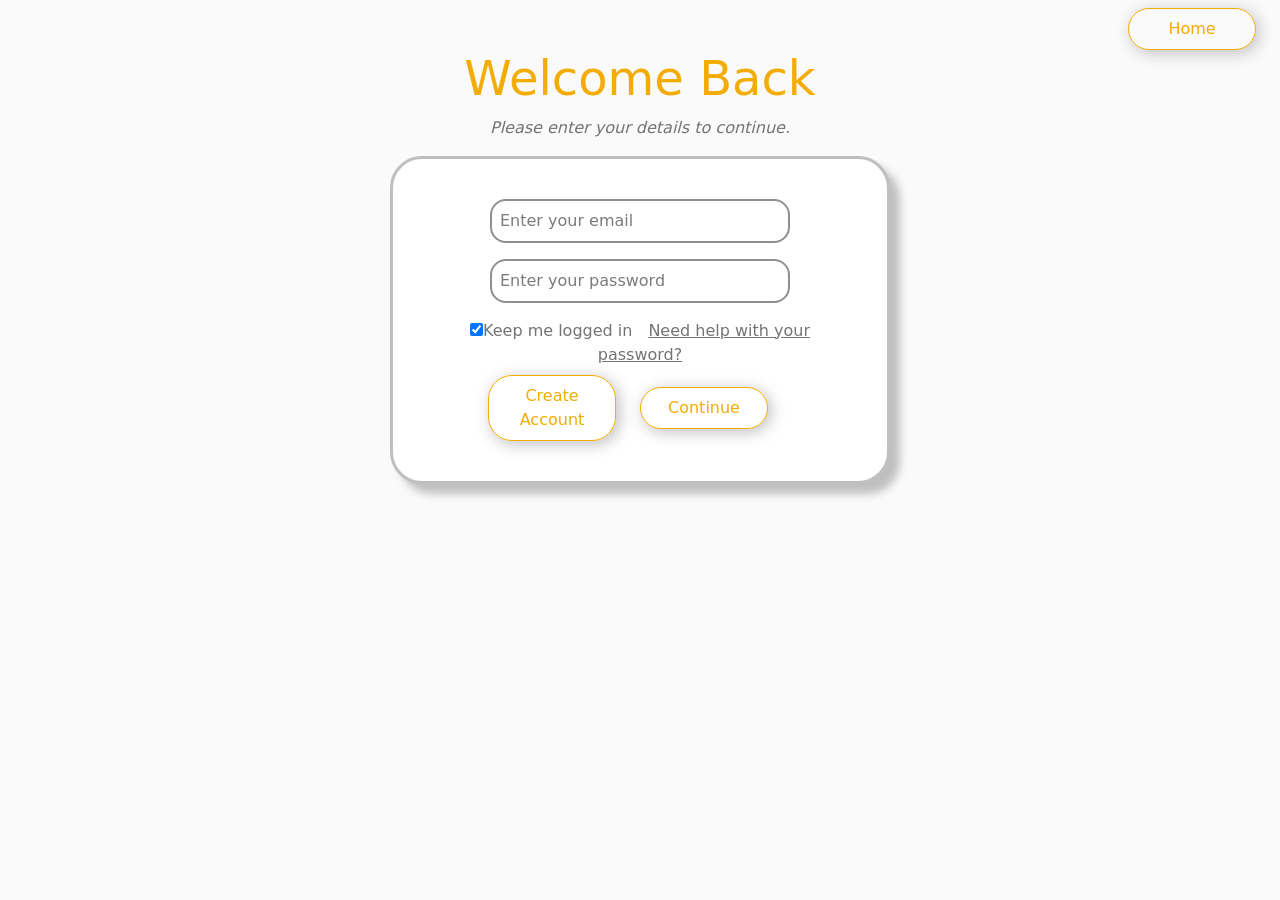
<file: index.html>
<!DOCTYPE html>
<html lang="en">
  <head>
    <meta charset="UTF-8" />
    <meta name="viewport" content="width=device-width, initial-scale=1.0" />
    <link
    href="https://cdn.jsdelivr.net/npm/bootstrap@5.3.3/dist/css/bootstrap.min.css"
    rel="stylesheet"
    integrity="sha384-QWTKZyjpPEjISv5WaRU9OFeRpok6YctnYmDr5pNlyT2bRjXh0JMhjY6hW+ALEwIH"
    crossorigin="anonymous"
  />
  <link rel="stylesheet" href="src/styles/tokens.css" />
  <link rel="stylesheet" href="src/styles/components.css">
  <link rel="stylesheet" href="src/styles/login.css">
  
    <title>Login Page</title>
  </head>

  <body>
    

    <script type="module" src="./src/scripts/utils/ui.js"></script>
    <script type="module" src="./src/scripts/main.js"></script>
  </body>
</html>
</file>
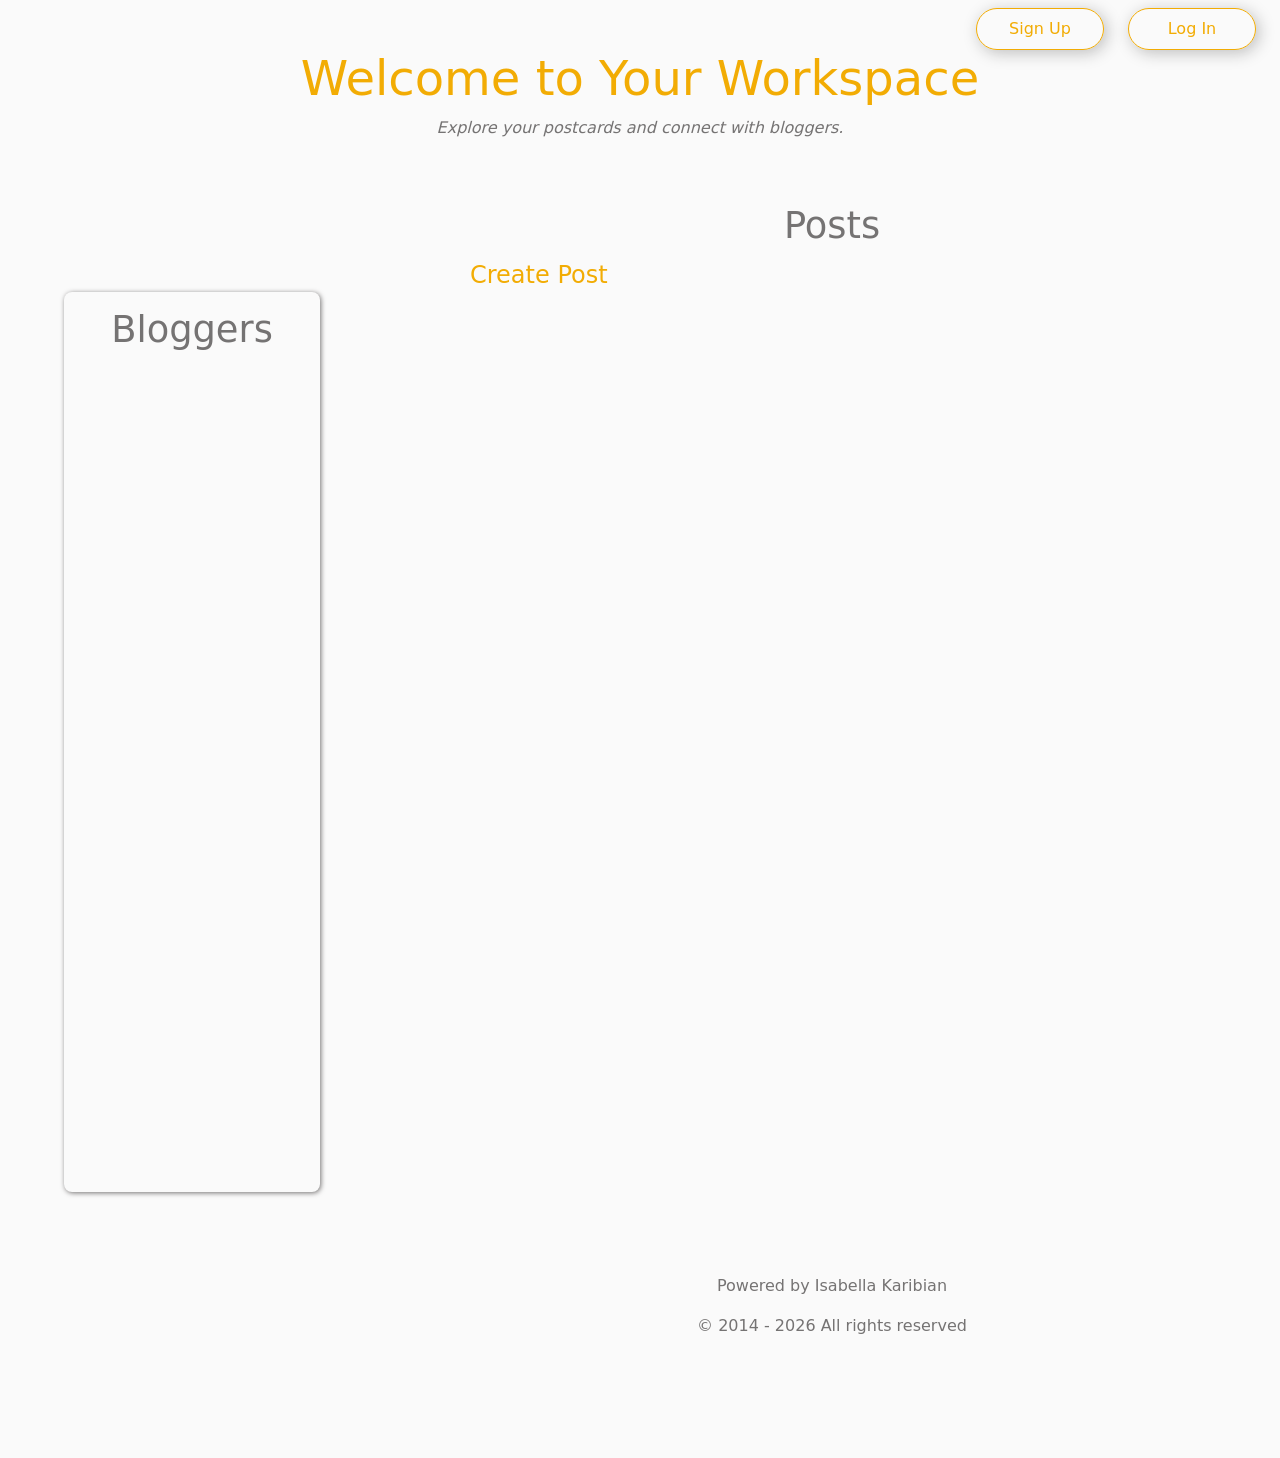
<file: home.html>
<!DOCTYPE html>
<html lang="en">
  <head>
    <meta charset="UTF-8" />
    <meta name="viewport" content="width=device-width, initial-scale=1.0" />

    <link
      href="https://cdn.jsdelivr.net/npm/bootstrap@5.3.3/dist/css/bootstrap.min.css"
      rel="stylesheet"
      crossorigin="anonymous"
    />
    <link rel="stylesheet" href="src/styles/tokens.css" />
    <link rel="stylesheet" href="src/styles/components.css" />
    <link rel="stylesheet" href="src/styles/home.css" />
    <title>Home Page</title>
  </head>
 

  <body>
    <script type="module" src="./src/scripts/apis/api.js"></script>
    <script type="module" src="./src/scripts/utils/is-user-login.js"></script>
    <script type="module" src="./src/scripts/home.js"></script>
    <script type="module" src="./src/scripts/utils/ui.js"></script>

  </body>
</html>
</file>
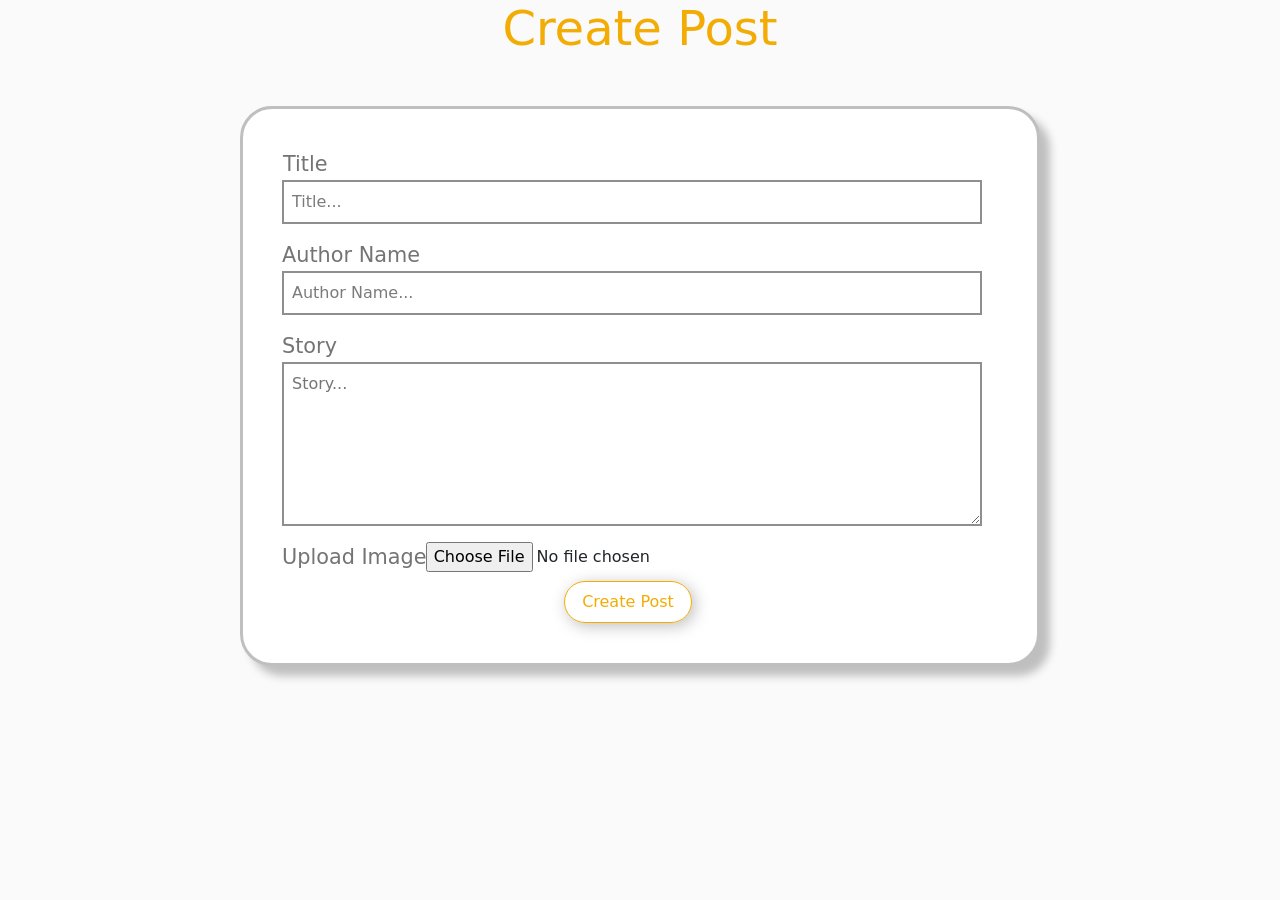
<file: new-post.html>
<!DOCTYPE html>
<html lang="en">
  <head>
    <meta charset="UTF-8" />
    <meta name="viewport" content="width=device-width, initial-scale=1.0" />
    <link
    href="https://cdn.jsdelivr.net/npm/bootstrap@5.3.3/dist/css/bootstrap.min.css"
    rel="stylesheet"
    integrity="sha384-QWTKZyjpPEjISv5WaRU9OFeRpok6YctnYmDr5pNlyT2bRjXh0JMhjY6hW+ALEwIH"
    crossorigin="anonymous"
  />
  <link rel="stylesheet" href="src/styles/tokens.css" />
  <link rel="stylesheet" href="src/styles/components.css">
  <link rel="stylesheet" href="src/styles/new-post.css">
    <title>New Post Page</title>
  </head>

  <body>
   

    <script type="module" src="./src/scripts/utils/ui.js"></script>
    <script type="module" src="./src/scripts/apis/api.js"></script>
    <script type="module" src="./src/scripts/post.js"></script>

  </body>
</html>
</file>
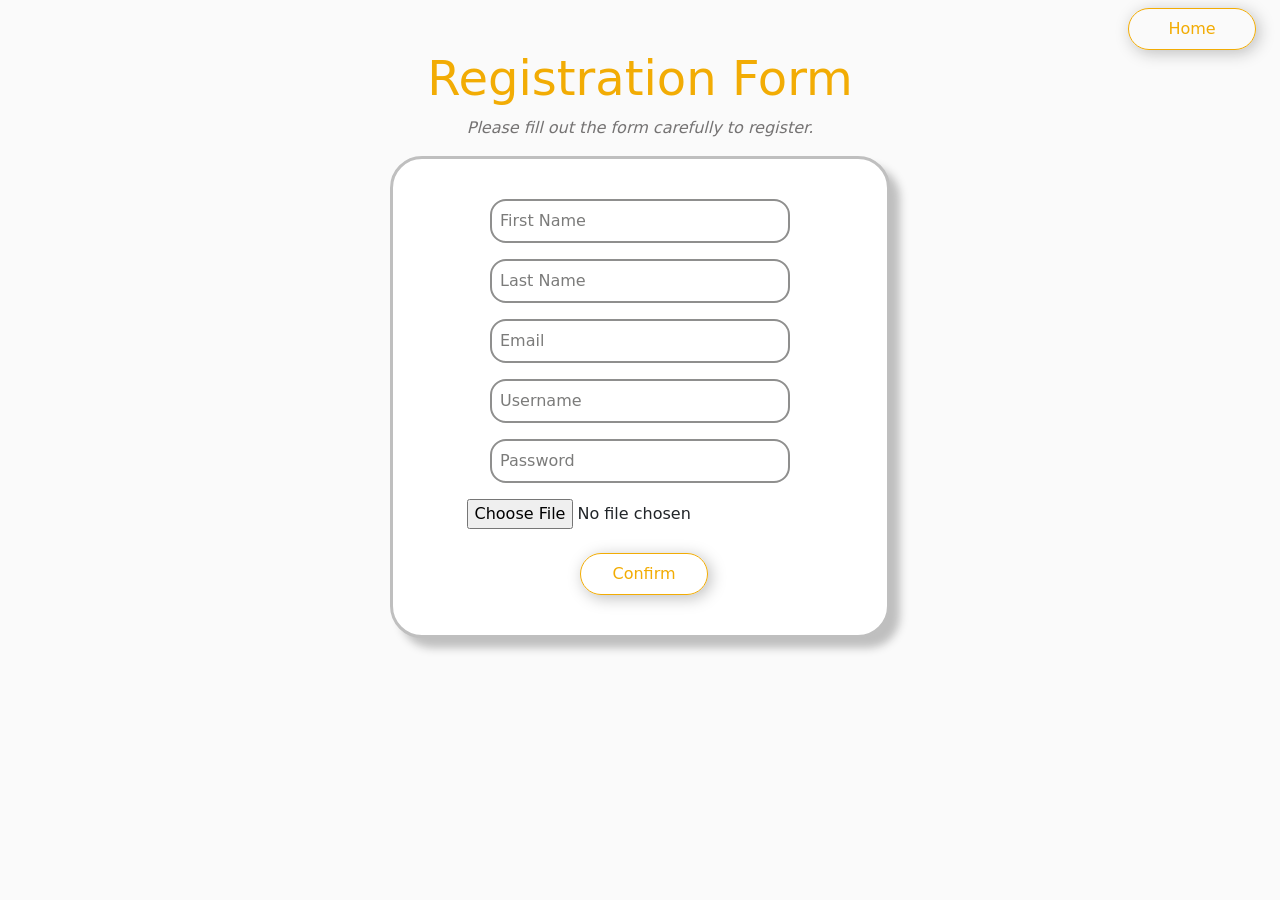
<file: registration.html>
<!DOCTYPE html>
<html lang="en">
  <head>
    <meta charset="UTF-8" />
    <meta name="viewport" content="width=device-width, initial-scale=1.0" />
    <link
    href="https://cdn.jsdelivr.net/npm/bootstrap@5.3.3/dist/css/bootstrap.min.css"
    rel="stylesheet"
    integrity="sha384-QWTKZyjpPEjISv5WaRU9OFeRpok6YctnYmDr5pNlyT2bRjXh0JMhjY6hW+ALEwIH"
    crossorigin="anonymous"
  />
  <link rel="stylesheet" href="src/styles/tokens.css" />
  <link rel="stylesheet" href="src/styles/components.css">
  <link rel="stylesheet" href="src/styles/registration.css" />
    <title>Registration Page</title>
  </head>

  <body>

    <script type="module" src="./src/scripts/utils/ui.js"></script>
    <script type="module" src="./src/scripts/utils/storage.js"></script>
    <script type="module" src="./src/scripts/apis/api.js"></script>
    <script type="module" src="./src/scripts/registration.js"></script> 
  </body>
</html>
</file>
<file: src/styles/tokens.css>
:root {
    --color-primary:  #757373;
    --color-background: #fafafa;
    --color-text: #ffff;
    --color-secondary: 	rgb(242,172,4);
    --color-accent: #f8d277;
    --color-box-background: #ffffff;
    --color-placeholder: #7b7b7a;
  
    --font-size-lg: 1.5rem;
    --font-size-sm: 1rem;
  
    --spacing-xs: 0.5rem;
    --spacing-sm: 1rem;
    --spacing-md: 1.5rem;
    --spacing-lg: 2rem;
    --spacing-xxl: 2.5rem;
  }
</file>
<file: src/styles/components.css>
body {
    height: 100vh;
    transition: 0.5s all;
    background-color: var(--color-background);
  }
  

  
  .btn {
    width: 8rem;
    text-decoration: none;
    font-size: var(--font-size-sm);
    padding: var(--spacing-xs);
    margin-top: var(--spacing-xs);
    margin-right: var(--spacing-md);
    border-radius: var(--spacing-md);
    box-shadow: 3px 3px 1rem #bebebe;
    background: none;
    color: var(--color-secondary);
    border: 0.1px solid var(--color-secondary);
  }
  
  .btn:hover {
    background-color: var(--color-secondary);
    color: var(--color-text);
    border: 1px solid var(--color-secondary);
  }
  
  .input {
    background: none;
    border-radius: 1rem;
    color: var(--color-placeholder);
    margin-bottom: var(--spacing-sm);
    padding: var(--spacing-xs);
    width: 300px;
    border: 2px solid #8f8f8e;
  }
  
  .input:focus {
    border-color: var(--color-accent);
    outline: none;
  }
  
  .heading {
    color: var(--color-secondary);
    text-align: center;
    font-size: 3rem;
  }
  
  .text {
    color: var(--color-primary);
    text-align: center;
    font-style: italic;
  }
  
  label {
    color: var(--color-primary);
    font-size: var(--font-size-sm);
  }
  
  .form-wrapper {
    display: flex;
    justify-content: center;
    align-items: center;
  }
  
  form {
    padding: var(--spacing-xxl);
    background-color: var(--color-box-background);
    border-radius: 2rem;
    text-align: center;
    box-shadow: 10px 10px 0.5rem  #bfbfbf;
    border: 3px solid #bfbfbf;
  }
  
  input::placeholder {
    color: var(--color-placeholder);
    opacity: 1;
  }
</file>
<file: src/styles/login.css>
header{
    display: flex;
    justify-content: end;
}

.input {
  width: 300px;
}

input::placeholder {
  color: var(--color-placeholder);
  opacity: 1;
}

.heading {
  font-size: 3rem;
}

.form-wrapper {
  justify-content: center;
  align-items: center;
}

form {
  width: 500px;
}

.password-info label{
    margin-right: 1rem;
}

.info-btn{
    color: var(--color-primary);
}

.info-btn:hover{
    color: var(--color-secondary);
}
</file>
<file: src/styles/home.css>
.header {
  flex-direction: column;
  text-align: end;
  margin-bottom: 3rem;
}

.main-section {
  display: flex;
  justify-content: space-around;
}

.sidebar {
  width: 20%;
  margin: 6.5rem 0;
  color: var(--color-primary);
  border-radius: 0.5rem;
  padding: 1rem;
  height: 100vh;
  box-shadow: 1px 1px 0.3rem;
  border: none;
  overflow-y: auto;

}

._title {
  text-align: center;
  font-size: 2.3rem;
  
}

.blogger-item {
  display: flex;
  align-items: center;
  margin-top: 2rem;
  padding-bottom: 0.5rem;
  
}

.avatar{
    height: 50px;
    margin-right: 1rem;

}
.sections {
  display: flex;
  flex-direction: column;
  justify-content: space-between;
  width: 70%;
  height: 38rem;
  box-shadow: 3px 3px 0.9rem;
  border-radius: 0.5rem;
}

.box {
  height: 80%;
  width: 60%;
  margin-bottom: 0.5rem;
  color: var(--color-primary);
  border-radius: 0.5rem;
  padding: 1rem;
  overflow-y: auto;
  display: flex;
  flex-direction: column;
}

.post {
  box-shadow: 3px 3px 0.4rem;
  padding: 1rem;
  position: relative;
  width: 100%;
}

.post-image {
  width: 50%;
}

.post-buttons {
  position: absolute;
  bottom: 10px;
  right: 10px;
  display: flex;
  gap: 10px;
}

.create-blog {
  display: flex;
  justify-content: end;
}

.create-Post-Btn,
.edit-btn,
.delete-btn {
  background: none;
  border: none;
  color: var(--color-primary);
  text-decoration: underline;
  cursor: pointer;
}

.edit-btn:hover,
.delete-btn:hover {
  color: var(--color-secondary);
}

.create-Post-Btn {
  font-size: 1.5rem;
  text-decoration: none;
  color: var(--color-secondary);
}

.create-Post-Btn:hover {
  color: var(--color-primary);
}

.posts{
    height: 100vh;
}
.footer {
  display: flex;
  flex-direction: column;
  align-items: center;
  justify-content: center;
  margin: 5rem;
  color: var(--color-primary);
}
</file>
<file: src/styles/new-post.css>
.container-root {
    margin: auto;
}

.heading {
  font-size: 3rem;
  text-align: center;
}

.form-wrapper {
  justify-content: center;
  align-items: center;
  height: 100%;
  margin: 3rem;
}

.post-form{
    height: 100%;
}


form {
  width: 800px;
  height: 500px;
}

form label {
  font-size: 1.3rem;
}

.input {
  width: 700px;
  margin-bottom: 1rem;
}
</file>
<file: src/styles/registration.css>
.container-root {
    display: flex;
    justify-content: end;
  }


.form-wrapper {
  justify-content: center;
  align-items: center;
}

form {
  width: 500px;
}

.submit-info .btn {
  margin-left: 2rem;
}

.select-box {
  margin: var(--spacing-xs);
  border-radius: 0.5rem;
  padding: var(--spacing-xs);
}

.country {
  width: 300px;
  margin: auto;
}

.submit-info {
  margin-top: 1rem;
}

.gender {
  margin-bottom: 1rem;
  margin-left: 0.5rem;
  margin-right: 0.5rem;
}

input::placeholder {
  color: var(--color-placeholder);
  opacity: 1;
}

.social-buttons {
  margin-top: 2rem;
  

  }

.social-button {
  width: 3rem;
  height: 2rem;
  margin: 0 12px;
  border: none;
  background: none;

}

.social-button:hover {
  text-decoration: underline;
}

.social-button img {
  width: 100%;
  height: 100%;
}
</file>
